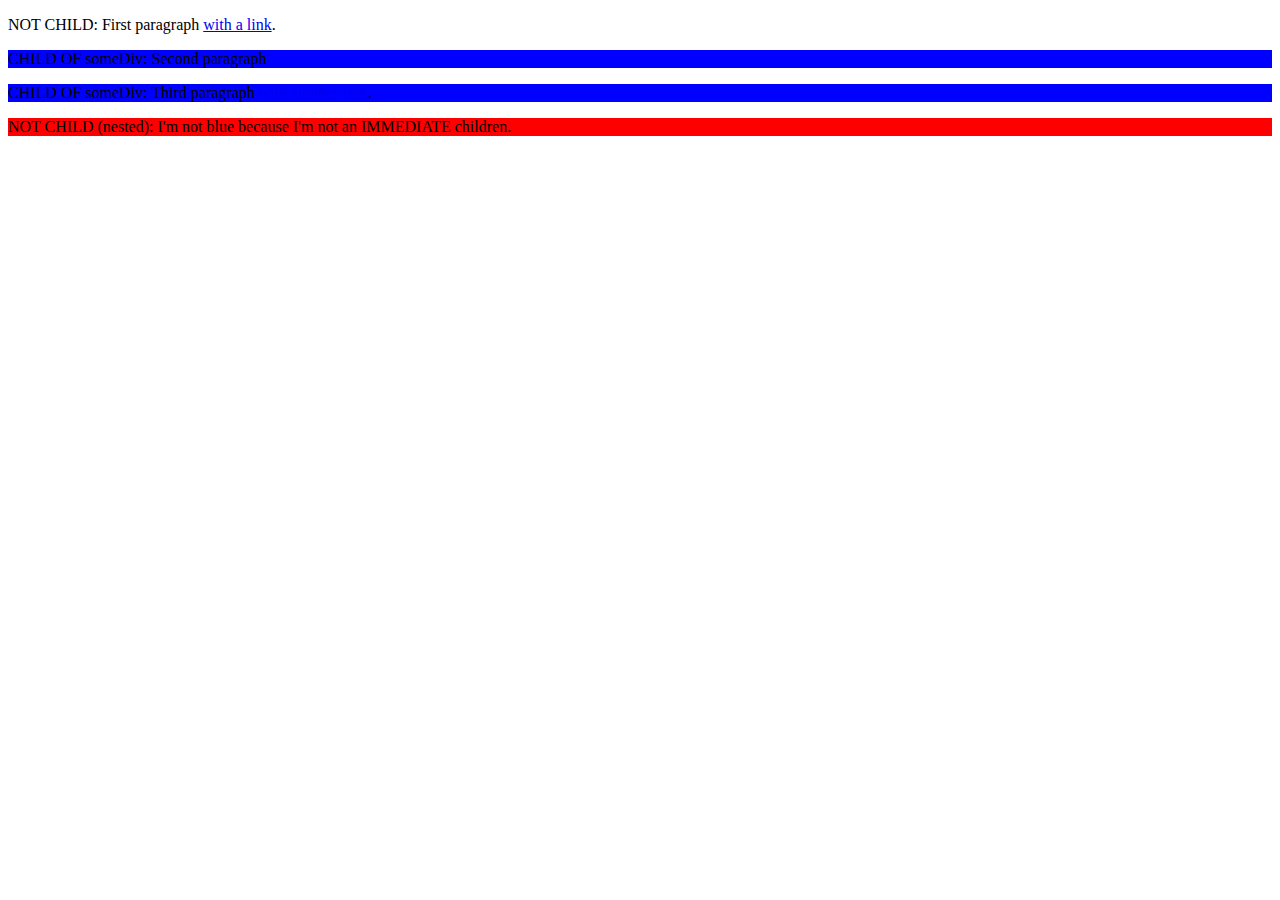
<file: exercise-01/index.html>
<!DOCTYPE html>
<html lang="en">
<head>    
    <meta charset="UTF-8">
    <meta name="viewport" content="width=device-width, initial-scale=1.0">
    <title>BreathCode - Day 1</title>
    <link rel="stylesheet" href="style.css">
</head>
<body>
    
	<p>NOT CHILD: First paragraph <a href="#">with a link</a>.</p>
	<div id="someDiv">
		<p>CHILD OF someDiv: Second paragraph</p>
		<p>CHILD OF someDiv: Third paragraph <a href="#">with another link</a>.</p>
		<div id="someDiv2">
		<p>
			NOT CHILD (nested): I'm not blue because I'm not an IMMEDIATE children.
		</p>
		</div>
	</div>


   
    
</body>
</html>
</file>
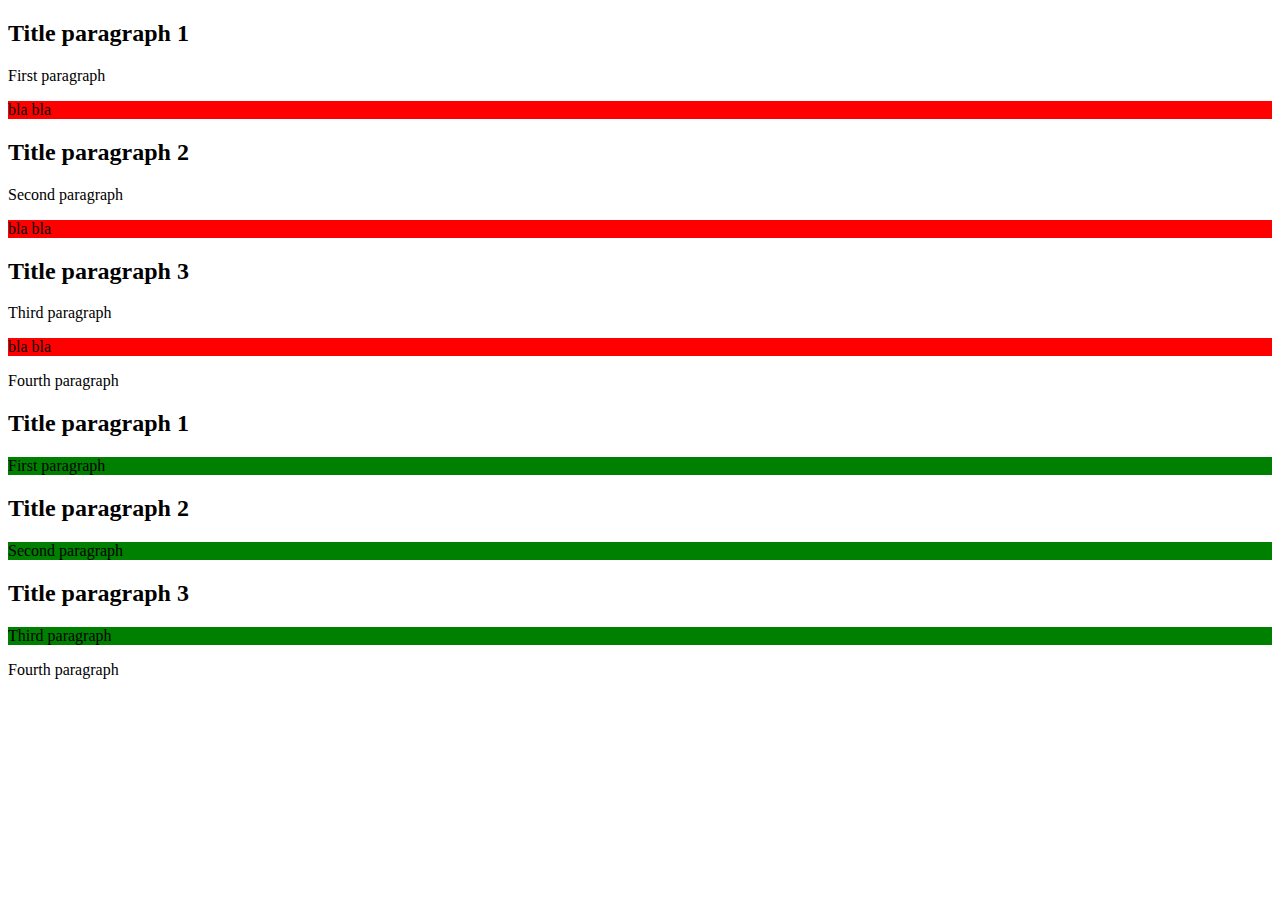
<file: exercise-02/index.html>
<!DOCTYPE html>
<html lang="en">
<head>    
    <meta charset="UTF-8">
    <meta name="viewport" content="width=device-width, initial-scale=1.0">
    <title>BreathCode - Day 1</title>
    <link rel="stylesheet" href="style.css">
</head>
<body>
    
    <div id="example">
		<h2>Title paragraph 1</h2>
			<p>First paragraph</p>
			<p>bla bla</p>
		<h2>Title paragraph 2</h2>
			<p>Second paragraph</p>
			<p>bla bla</p>
		<h2>Title paragraph 3</h2>
			<p>Third paragraph</p>
			<p>bla bla</p>
	
      	<div id="nestedDiv">
          	<p>Fourth paragraph</p>
      	</div>
	  </div>
	  
	<div id="test">
		<h2>Title paragraph 1</h2>
		<p>First paragraph</p>
		<h2>Title paragraph 2</h2>
		<p>Second paragraph</p>
		<h2>Title paragraph 3</h2>
      	<p>Third paragraph</p>
      
      	<div id="nestedDiv">
          	<p>Fourth paragraph</p>
      	</div>
	</div>


   
    
</body>
</html>
</file>
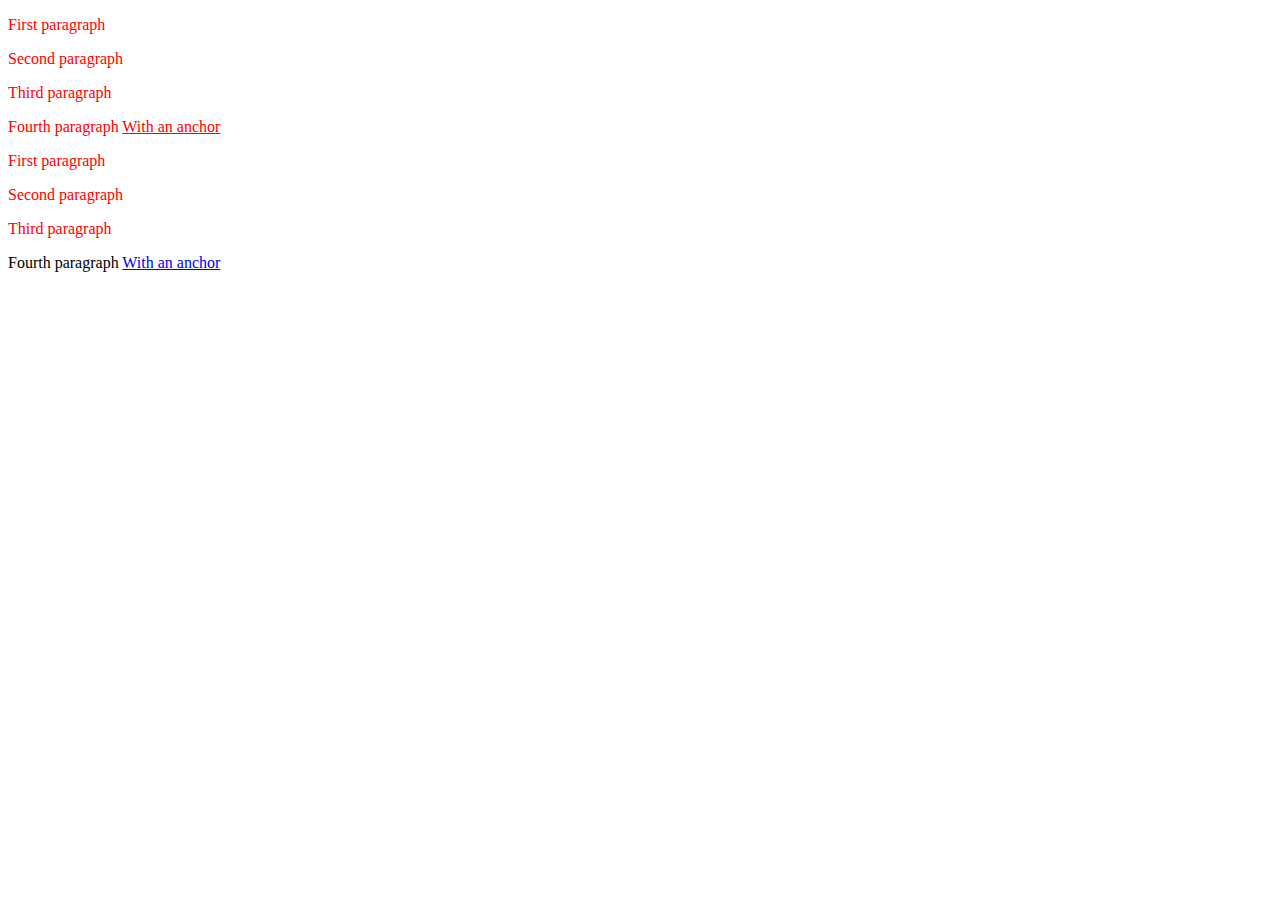
<file: exercise-03/index.html>
<!DOCTYPE html>
<html lang="en">
<head>    
    <meta charset="UTF-8">
    <meta name="viewport" content="width=device-width, initial-scale=1.0">
    <title>BreathCode - Day 1</title>
    <link rel="stylesheet" href="style.css">
</head>
<body>
    
    <div id="someDiv">
		<p>First paragraph</p>
		<p>Second paragraph</p>
		<p>Third paragraph</p>
		
		<div id="nestedDiv">
			<p>Fourth paragraph <a href="#">With an anchor</a></p>
		</div>
	</div>

	<div id="someDiv">
		<p>First paragraph</p>
		<p>Second paragraph</p>
		<p>Third paragraph</p>
		
		
	</div>
	<div id="not-nestedDiv">
		<p>Fourth paragraph <a href="#">With an anchor</a></p>
	</div>

   
    
</body>
</html>
</file>
<file: exercise-01/style.css>
#someDiv > p {
  background-color: blue;
}


#someDiv2 > p {
  background-color: red;
}
</file>
<file: exercise-02/style.css>
/*
#example p + p  {

  background-color: red;

}
*/
#example h2 + p + p  {

  background-color: red;

}

#test h2 + p  {

  background-color: green;

}
</file>
<file: exercise-03/style.css>
#someDiv * {
  color: red;
}
</file>
